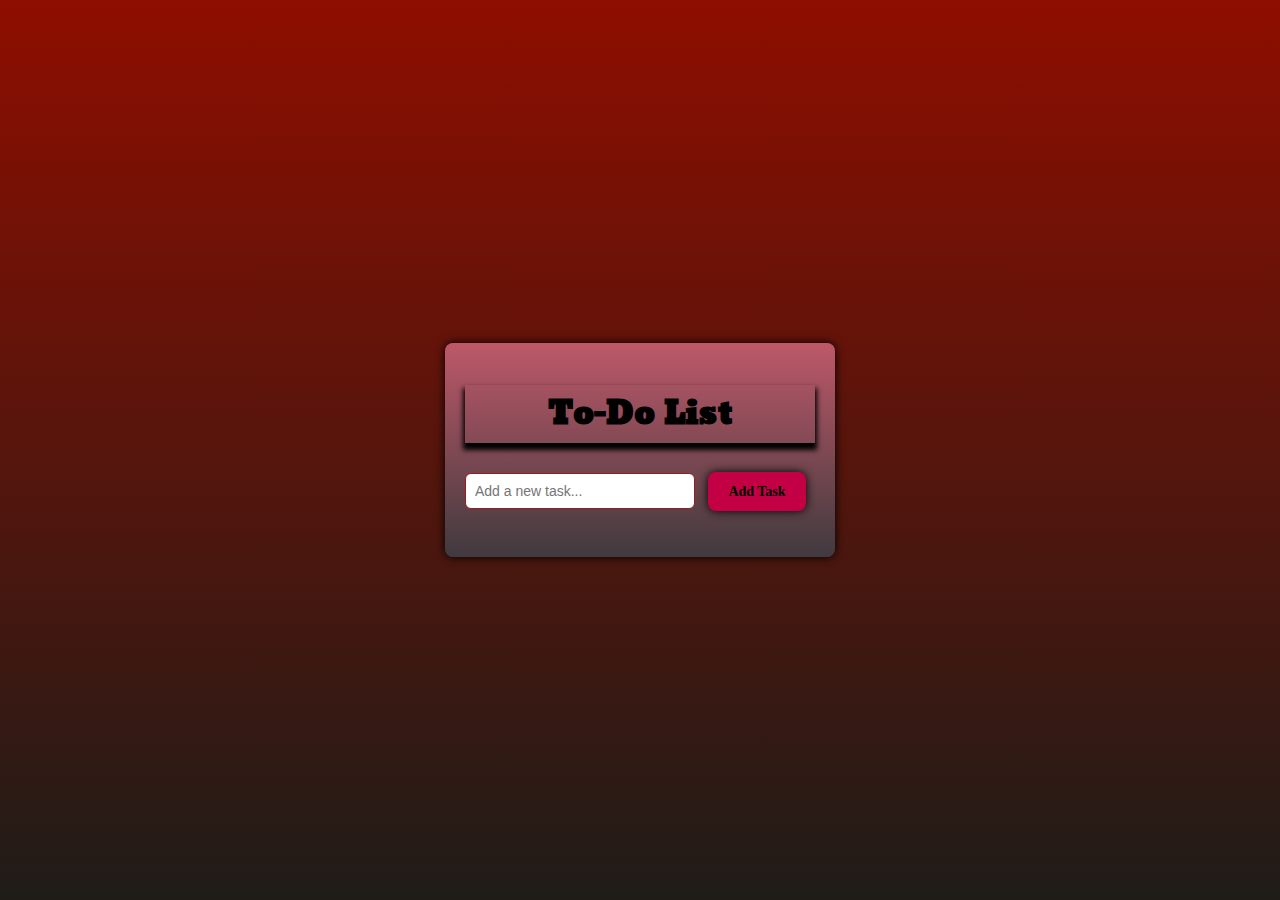
<file: index.html>
<!DOCTYPE html>
<html lang="en">
<head>
    <meta charset="UTF-8">
    <meta name="viewport" content="width=device-width, initial-scale=1.0">
    <title>To-Do-List Program</title>

    <link rel="stylesheet" href="styles.css" />

                    <!-- HTML IMPORT !-->
<link rel="preconnect" href="https://fonts.googleapis.com">
<link rel="preconnect" href="https://fonts.gstatic.com" crossorigin>
<link href="https://fonts.googleapis.com/css2?family=Angkor&display=swap" rel="stylesheet">
                    <!-- HTML IMPORT !-->
</head>


<body>
    <div class="todo-container">
        <h1>To-Do List</h1>
        <input type="text" id="task-input" placeholder="Add a new task...">
        <button id="add-task">Add Task</button>
        <ul id="task-list"></ul>
    </div>

    <script src="index.js"></script>
</body>
</html>
</file>
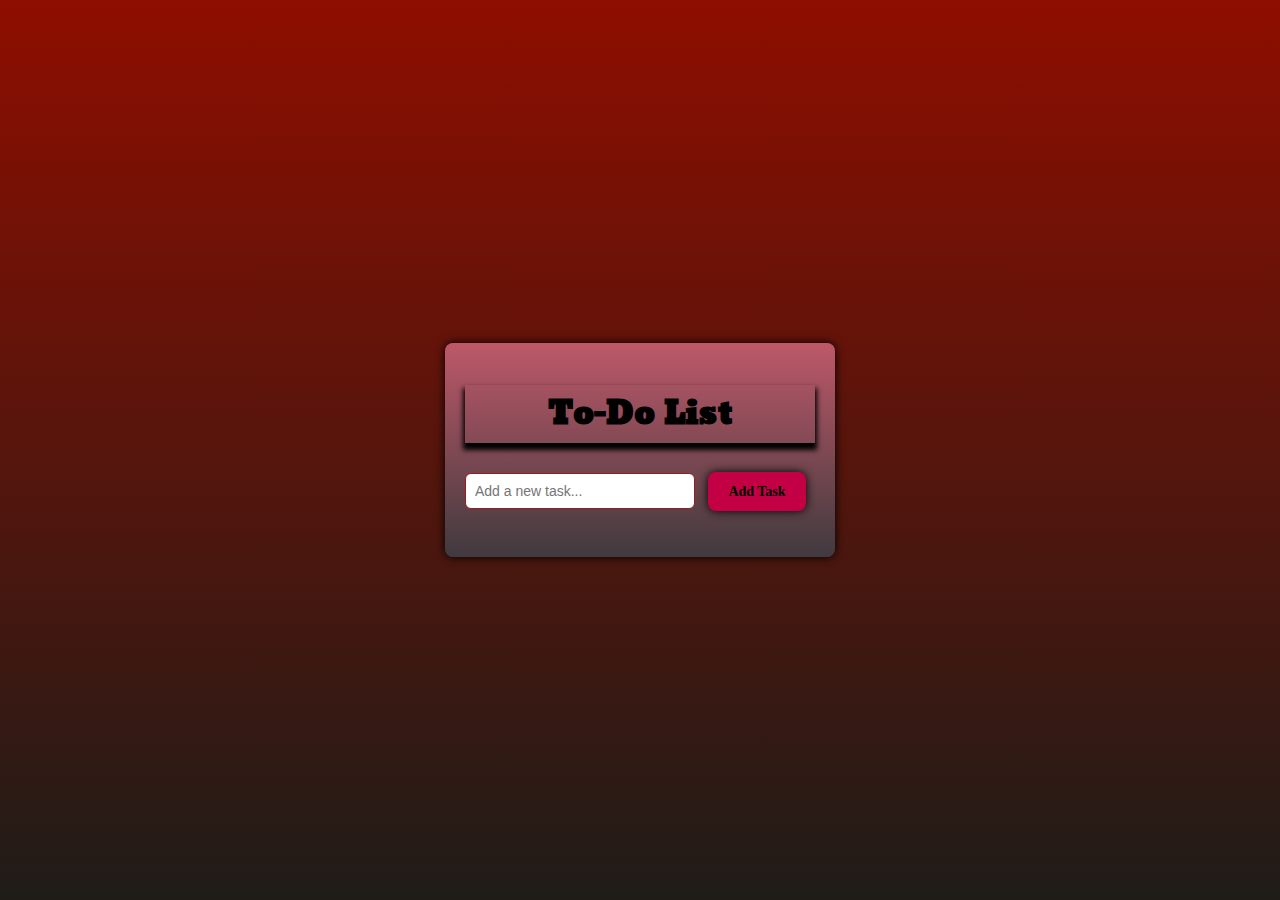
<file: Todolist.html>
<!DOCTYPE html>
<html lang="en">
<head>
    <meta charset="UTF-8">
    <meta name="viewport" content="width=device-width, initial-scale=1.0">
    <title>To-Do-List Program</title>

    <link rel="stylesheet" href="Todolist.css" />

                    <!-- HTML IMPORT !-->
<link rel="preconnect" href="https://fonts.googleapis.com">
<link rel="preconnect" href="https://fonts.gstatic.com" crossorigin>
<link href="https://fonts.googleapis.com/css2?family=Angkor&display=swap" rel="stylesheet">
                    <!-- HTML IMPORT !-->
</head>


<body>
    <div class="todo-container">
        <h1>To-Do List</h1>
        <input type="text" id="task-input" placeholder="Add a new task...">
        <button id="add-task">Add Task</button>
        <ul id="task-list"></ul>
    </div>

    <script src="Todolist.js"></script>
</body>
</html>
</file>
<file: styles.css>
body
{
    font-family: Angkor;
    display: flex;
    justify-content: center;
    align-items: center;
    height: 100vh;
    margin: 0px;
    background:linear-gradient(#8E0E00, #1F1C18);
}

.todo-container 
{
    padding: 20px;
    border-radius: 8px;
    box-shadow: 0 0 10px;
    width: 350px;
    text-align: center;
    background:linear-gradient(#BE5869, #403a3e );
}

h1 
{
    margin-bottom: 20px;
    box-shadow: 0px 5px 5px 2px;
}

#task-input 
{
    width:60%;
    padding: 9px;
    border: 1px solid #971b1b;
    border-radius: 6px;
    font-size: 14px;
}

#add-task 
{
    font-family: Trebuchet MS;
    font-weight: bold;
    padding: 11.5px 20px;
    background-color: rgb(195, 0, 68);
    color: rgb(0, 0, 0);
    border: none;
    border-radius: 4px;
    margin: 9.4px;
    cursor: pointer;
    font-size: 14px;
    border-radius: 8px;
    box-shadow: 0 0 10px;
}

#add-task:hover 
{
    background-color: hwb(0 0% 26%);
}

#task-list {
    list-style: none;
    padding: 0;
    align-items: center;
}

#task-list li 
{
    background: #d4a5a5b5;
    margin: 13px auto;
    padding: 10px;
    border: 1px solid #000000;
    border-radius: 10px;
    cursor: pointer;
    text-align: center;
    border-radius: 8px;
    box-shadow: 0 0 10px;
    align-items: wrap;
    word-wrap:break-word;
}
#task-list li:hover 
{
    background-color: #fff3f3;
}
#task-list li.completed 
{
    display: flex;
    flex-direction: column;
    text-decoration: line-through;
    text-decoration-color: #791717;
    text-decoration-thickness: 4px;
    text-align:center;
    color: #d4284b;
    padding: 7px 100px;
    box-sizing: border-box;
    text-overflow: ellipsis;
}
</file>
<file: Todolist.css>
body
{
    font-family: Angkor;
    display: flex;
    justify-content: center;
    align-items: center;
    height: 100vh;
    margin: 0px;
    background:linear-gradient(#8E0E00, #1F1C18);
}

.todo-container 
{
    padding: 20px;
    border-radius: 8px;
    box-shadow: 0 0 10px;
    width: 350px;
    text-align: center;
    background:linear-gradient(#BE5869, #403a3e );
}

h1 
{
    margin-bottom: 20px;
    box-shadow: 0px 5px 5px 2px;
}

#task-input 
{
    width:60%;
    padding: 9px;
    border: 1px solid #971b1b;
    border-radius: 6px;
    font-size: 14px;
}

#add-task 
{
    font-family: Trebuchet MS;
    font-weight: bold;
    padding: 11.5px 20px;
    background-color: rgb(195, 0, 68);
    color: rgb(0, 0, 0);
    border: none;
    border-radius: 4px;
    margin: 9.4px;
    cursor: pointer;
    font-size: 14px;
    border-radius: 8px;
    box-shadow: 0 0 10px;
}

#add-task:hover 
{
    background-color: hwb(0 0% 26%);
}

#task-list {
    list-style: none;
    padding: 0;
    align-items: center;
}

#task-list li 
{
    background: #d4a5a5b5;
    margin: 13px auto;
    padding: 10px;
    border: 1px solid #000000;
    border-radius: 10px;
    cursor: pointer;
    text-align: center;
    border-radius: 8px;
    box-shadow: 0 0 10px;
    align-items: wrap;
    word-wrap:break-word;
}
#task-list li:hover 
{
    background-color: #fff3f3;
}
#task-list li.completed 
{
    display: flex;
    flex-direction: column;
    text-decoration: line-through;
    text-decoration-color: #791717;
    text-decoration-thickness: 4px;
    text-align:center;
    color: #d4284b;
    padding: 7px 100px;
    box-sizing: border-box;
    text-overflow: ellipsis;
}
</file>
